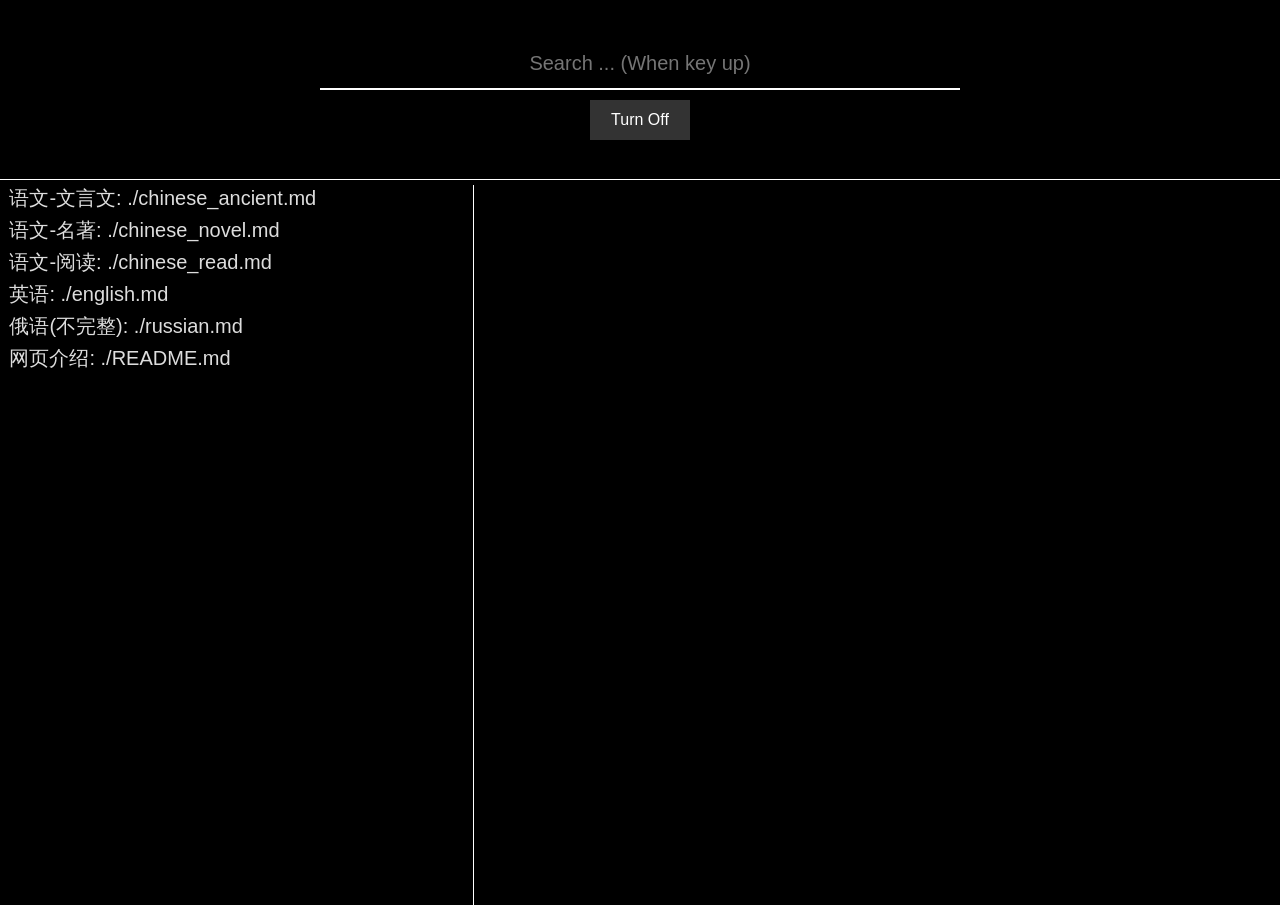
<file: index.html>
<!DOCTYPE html>
<html lang="zh-cn">
<head>
    <meta charset="UTF-8">
    <meta name="viewport" content="width=device-width, initial-scale=1.0">
    <title>Learning notes looker</title>
    <link rel="stylesheet" href="./style.css">
    <link rel="stylesheet" href="./markdown.css">
    <!-- i dont wanna support dark mode for HarmonyOS now: i wanna try the real thing -->
</head>
<body>
    <div id="search-box">
        <input type="text" id="search" placeholder="Search ... (When key up)">
        <div class="buttons-wrap-box">
            <button id="light-btn" onclick="turnLight();">Turn Off</button>
        </div>
    </div>
    <div class="bottom-wrap-box">
        <div id="search-list-box"></div>
        <div id="look-box"></div>
    </div>

    <script src="./mdCompiler.js"></script>
    <script src="./mdLookScript.js"></script>
    <script src="./configList.js"></script>
    <script src="./searchList.js"></script>
</body>
</html>
</file>
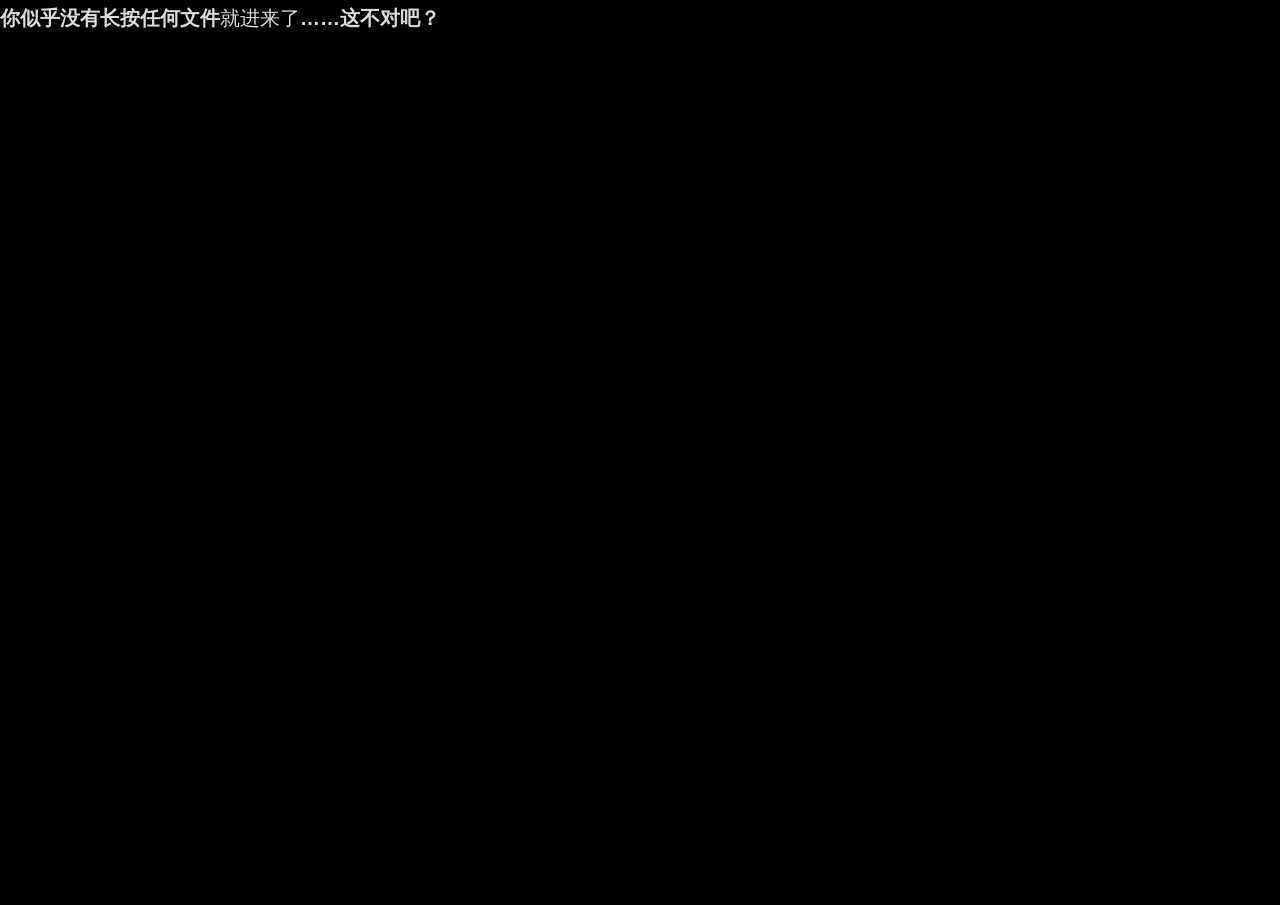
<file: outdex.html>
<!DOCTYPE html>
<html lang="zh-cn">
<head>
    <meta charset="UTF-8">
    <meta name="viewport" content="width=device-width, initial-scale=1.0">
    <title>Learning notes looker</title>
    <link rel="stylesheet" href="./style_outdex.css">
    <link rel="stylesheet" href="./markdown.css">
    <!-- i dont wanna support dark mode for HarmonyOS now: i wanna try the real thing -->
</head>
<body>
    <div id="look-box">
        <p class="preview-theme--custom"><strong class="preview-theme--custom">你似乎没有长按任何文件</strong>就进来了<strong class="preview-theme--custom">……这不对吧？</strong></p>
    </div>

    <script src="./mdCompiler.js"></script>
    <script src="./mdLookScript.js"></script>
    <script src="./configList.js"></script>
    <script src="./outdexRuns.js"></script>
</body>
</html>
</file>
<file: style.css>
*{
    margin: 0;
    padding: 0;
    box-sizing: border-box;
    font-family: "Source Han Sans CN", "PingFang SC", "STHeiti", "Microsoft JhengHei UI", 'Microsoft YaHei UI', Arial, SimHei;
}

body{
    background-color: #000;
    width: 100dvw;
    height: 100dvh;
    overflow: hidden;
}

#search-box{
    width: 100%;
    height: 20%;
    border-bottom: 1px solid #fff;
    display: flex;
    align-items: center;
    justify-content: center;
    flex-direction: column;
}
#search{
    width: fit-content;
    width: 50%;
    text-align: center;
    height: 50px;
    background-color: transparent;
    border: none;
    outline: none;
    border-bottom: 2px solid #fff;
    font-weight: lighter;
    color: #fff;
    font-size: 20px;
    padding: 0 10px;
}
.buttons-wrap-box{
    margin-top: 10px;
}
button{
    width: 100px;
    height: 40px;
    background-color: #333;
    margin-inline: 10px;
    border: transparent;
    color: #fff;
    font-size: 16px;
    cursor: pointer;
}
.bottom-wrap-box{
    position: absolute;
    top: 20%;
    width: 100%;
    height: 80%;
}
#search-list-box{
    width: 37%;
    height: 100%;
    border-right: 1px solid #fff;
    display: block;
}
.search-list-item{
    width: 96%;
    font-size: 20px;
    margin-inline: 2%;
    margin-block: 5px;
    display: block;
    color: #ddd;
    text-decoration: none;
}
#look-box{
    position: absolute;
    top: 2%;
    left: 38%;
    width: 60%;
    height: 96%;
    display: block;
    overflow: auto;
}
.page-margin{
    margin-block: 80%; 
}
</file>
<file: markdown.css>
#look-box:not(.unlighted){
	--color: #ddd;
}
#look-box.unlighted{
	--color: #000;
}
*.preview-theme--custom{
	font-size: 20px;
	color: var(--color);
	margin-block: 5px;
}
strong.preview-theme--custom{
	font-weight: bolder;
	color: #ddd; /* Be sure it is still visible while unlighted */
}
em.preview-theme--custom{
	font-style: normal;
}
#look-box:not(.unlighted) em.preview-theme--custom{
	--color: #c88;
}
code.preview-theme--custom{
	font-family: 'Monaco', 'Menlo', 'Ubuntu Mono', 'Consolas', 'source-code-pro', monospace;
}
h1.preview-theme--custom{
	margin-block: 30px;
	color: #48c;
	text-align: center;
}
h1::before.preview-theme--custom{
	display: none;
}
h1::after.preview-theme--custom{
	content: '';
	display: block;
	width: 90%;
	margin-inline: auto;
	margin-block: 5px;
	border: 1px solid #48c;
}
h2.preview-theme--custom{
	color: #48c;
	margin-block: 20px;
}
h3.preview-theme--custom{
	color: #c44;
	margin-block: 10px;
}
h2::after.preview-theme--custom, h3::after.preview-theme--custom{
    display: none;
}
h2::before.preview-theme--custom, h3::after.preview-theme--custom{
    display: none;
}
ul.preview-theme--custom{
	padding-inline-start: 19px;
	list-style-type: none;
}
li.preview-theme--custom::marker{
	display: none;
}
ul.preview-theme--custom{
	content: '';
	border-left: 1px solid #666;
}
li.preview-theme--custom{
	margin-block: 5px;
}
</file>
<file: style_outdex.css>
*{
    margin: 0;
    padding: 0;
    box-sizing: border-box;
    font-family: "Source Han Sans CN", "PingFang SC", "STHeiti", "Microsoft JhengHei UI", 'Microsoft YaHei UI', Arial, SimHei;
}

body{
    background-color: #000;
    width: 100dvw;
    height: 100dvh;
}
button{
    width: 100px;
    height: 40px;
    background-color: #333;
    margin-inline: 10px;
    border: transparent;
    color: #fff;
    font-size: 16px;
    cursor: pointer;
}
.page-margin{
    margin-block: 80%; 
}
</file>
